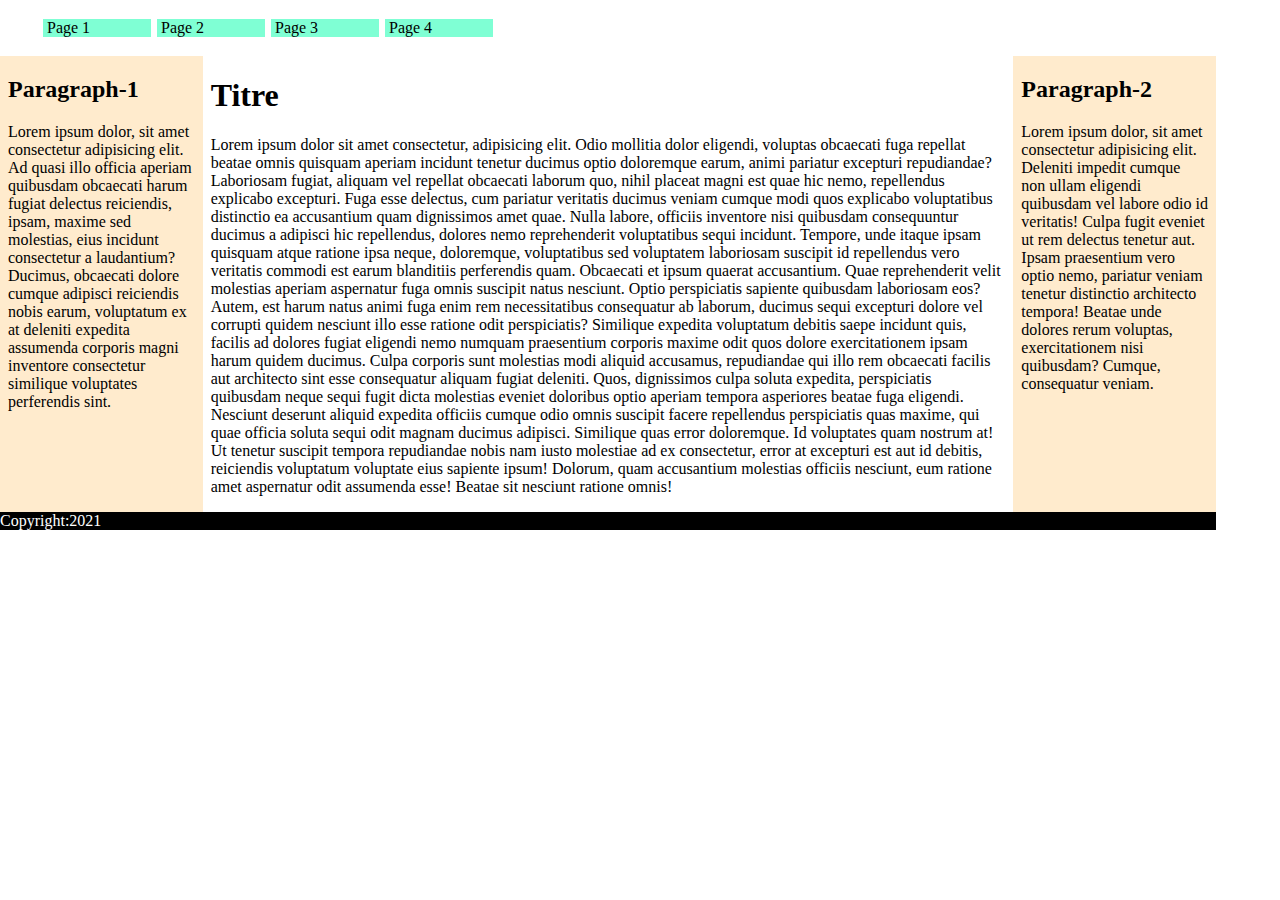
<file: Live-coding-flexgrid-12col/index.html>
<!DOCTYPE html>
<html lang="en">
<head>
    <meta charset="UTF-8">
    <meta http-equiv="X-UA-Compatible" content="IE=edge">
    <meta name="viewport" content="width=device-width, initial-scale=1.0">
    <title>Document</title>
    <link rel="stylesheet" href="style.css">
    <link rel="stylesheet" href="flexgrid.css">
</head>
<body class="container">
    <header>
        <nav>
            <ul>
                <li>Page 1</li>
                <li>Page 2</li>
                <li>Page 3</li>
                <li>Page 4</li>
            </ul>
        </nav>
    </header>

    <main class="row">
        <aside class="col-xs-12 col-md-3 col-lg-2">
            <h2>Paragraph-1</h2>
            <p>Lorem ipsum dolor, sit amet consectetur adipisicing elit. Ad quasi illo officia aperiam quibusdam obcaecati harum fugiat delectus reiciendis, ipsam, maxime sed molestias, eius incidunt consectetur a laudantium? Ducimus, obcaecati dolore cumque adipisci reiciendis nobis earum, voluptatum ex at deleniti expedita assumenda corporis magni inventore consectetur similique voluptates perferendis sint.</p>
        </aside>

        <article class="col-xs-12 col-md-6 col-lg-8">
            <h1>Titre</h1>
           <p> Lorem ipsum dolor sit amet consectetur, adipisicing elit. Odio mollitia dolor eligendi, voluptas obcaecati fuga repellat beatae omnis quisquam aperiam incidunt tenetur ducimus optio doloremque earum, animi pariatur excepturi repudiandae? Laboriosam fugiat, aliquam vel repellat obcaecati laborum quo, nihil placeat magni est quae hic nemo, repellendus explicabo excepturi. Fuga esse delectus, cum pariatur veritatis ducimus veniam cumque modi quos explicabo voluptatibus distinctio ea accusantium quam dignissimos amet quae. Nulla labore, officiis inventore nisi quibusdam consequuntur ducimus a adipisci hic repellendus, dolores nemo reprehenderit voluptatibus sequi incidunt. Tempore, unde itaque ipsam quisquam atque ratione ipsa neque, doloremque, voluptatibus sed voluptatem laboriosam suscipit id repellendus vero veritatis commodi est earum blanditiis perferendis quam. Obcaecati et ipsum quaerat accusantium. Quae reprehenderit velit molestias aperiam aspernatur fuga omnis suscipit natus nesciunt. Optio perspiciatis sapiente quibusdam laboriosam eos? Autem, est harum natus animi fuga enim rem necessitatibus consequatur ab laborum, ducimus sequi excepturi dolore vel corrupti quidem nesciunt illo esse ratione odit perspiciatis? Similique expedita voluptatum debitis saepe incidunt quis, facilis ad dolores fugiat eligendi nemo numquam praesentium corporis maxime odit quos dolore exercitationem ipsam harum quidem ducimus. Culpa corporis sunt molestias modi aliquid accusamus, repudiandae qui illo rem obcaecati facilis aut architecto sint esse consequatur aliquam fugiat deleniti. Quos, dignissimos culpa soluta expedita, perspiciatis quibusdam neque sequi fugit dicta molestias eveniet doloribus optio aperiam tempora asperiores beatae fuga eligendi. Nesciunt deserunt aliquid expedita officiis cumque odio omnis suscipit facere repellendus perspiciatis quas maxime, qui quae officia soluta sequi odit magnam ducimus adipisci. Similique quas error doloremque. Id voluptates quam nostrum at! Ut tenetur suscipit tempora repudiandae nobis nam iusto molestiae ad ex consectetur, error at excepturi est aut id debitis, reiciendis voluptatum voluptate eius sapiente ipsum! Dolorum, quam accusantium molestias officiis nesciunt, eum ratione amet aspernatur odit assumenda esse! Beatae sit nesciunt ratione omnis!
        </p>
        </article>

        <aside class="col-xs-12 col-md-3 col-lg-2">
            <h2>Paragraph-2</h2>
            <p>Lorem ipsum dolor, sit amet consectetur adipisicing elit. Deleniti impedit cumque non ullam eligendi quibusdam vel labore odio id veritatis! Culpa fugit eveniet ut rem delectus tenetur aut. Ipsam praesentium vero optio nemo, pariatur veniam tenetur distinctio architecto tempora! Beatae unde dolores rerum voluptas, exercitationem nisi quibusdam? Cumque, consequatur veniam.</p>
        </aside>
    </main>

    <footer>
        Copyright:2021
    </footer>
</body>
</html>
</file>
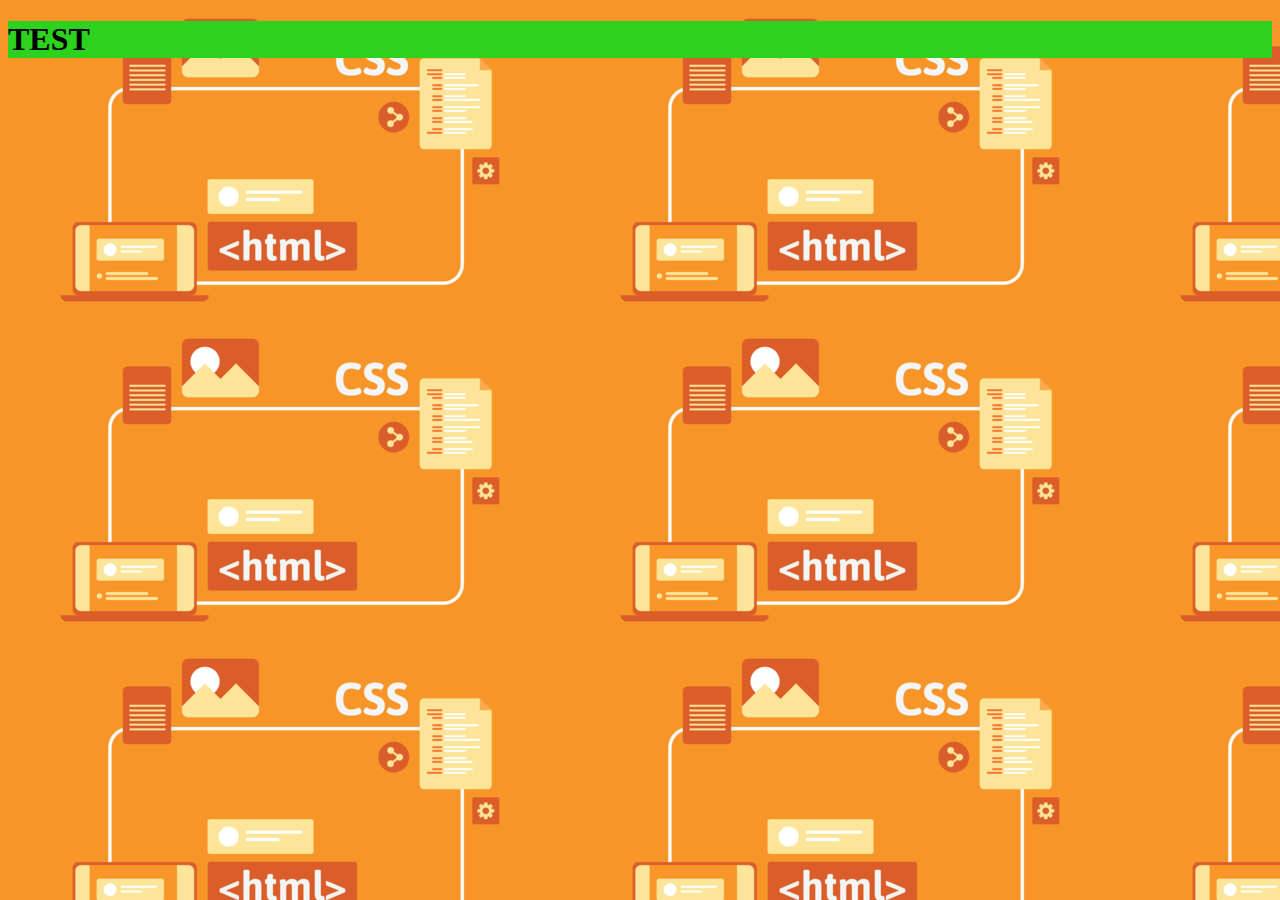
<file: CSS auto-formation/Background/index.html>
<!DOCTYPE html>
<html lang="en">
<head>
    <meta charset="UTF-8">
    <meta http-equiv="X-UA-Compatible" content="IE=edge">
    <meta name="viewport" content="width=device-width, initial-scale=1.0">
    <title>Document</title>
    <link rel="stylesheet" href="style.css">
</head>
<body>
    <h1>TEST</h1>
    
</body>
</html>
</file>
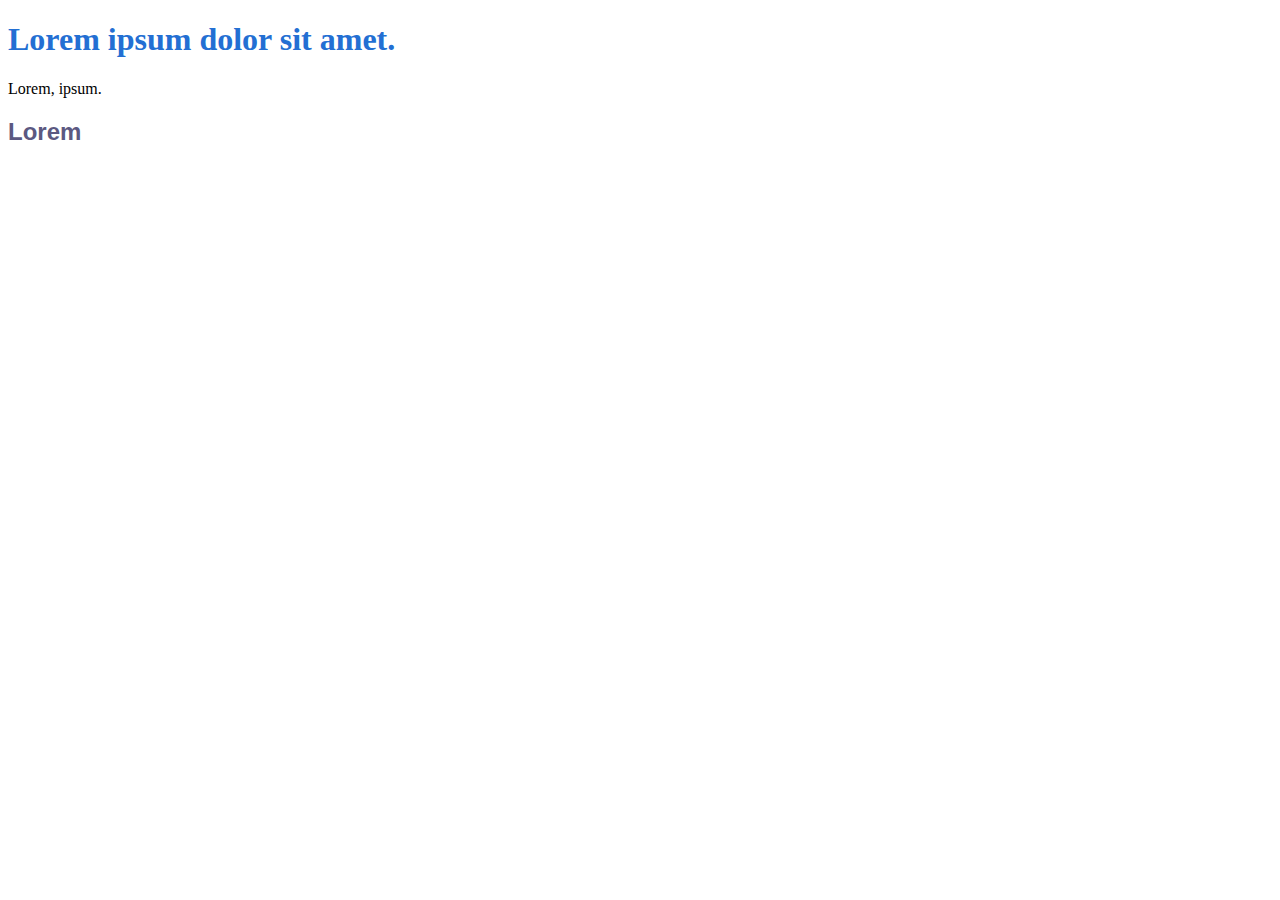
<file: CSS auto-formation/exemple SASS/index.html>
<!DOCTYPE html>
<html lang="en">
<head>
    <meta charset="UTF-8">
    <meta http-equiv="X-UA-Compatible" content="IE=edge">
    <meta name="viewport" content="width=device-width, initial-scale=1.0">
    <link rel="stylesheet" href="style.css">
    <title>sass example</title>
</head>
<body>
    <h1>Lorem ipsum dolor sit amet.</h1>
    <p>Lorem, ipsum.</p>
    <div class="container">
        <h2>Lorem</h2>
    </div>
</body>
</html>
</file>
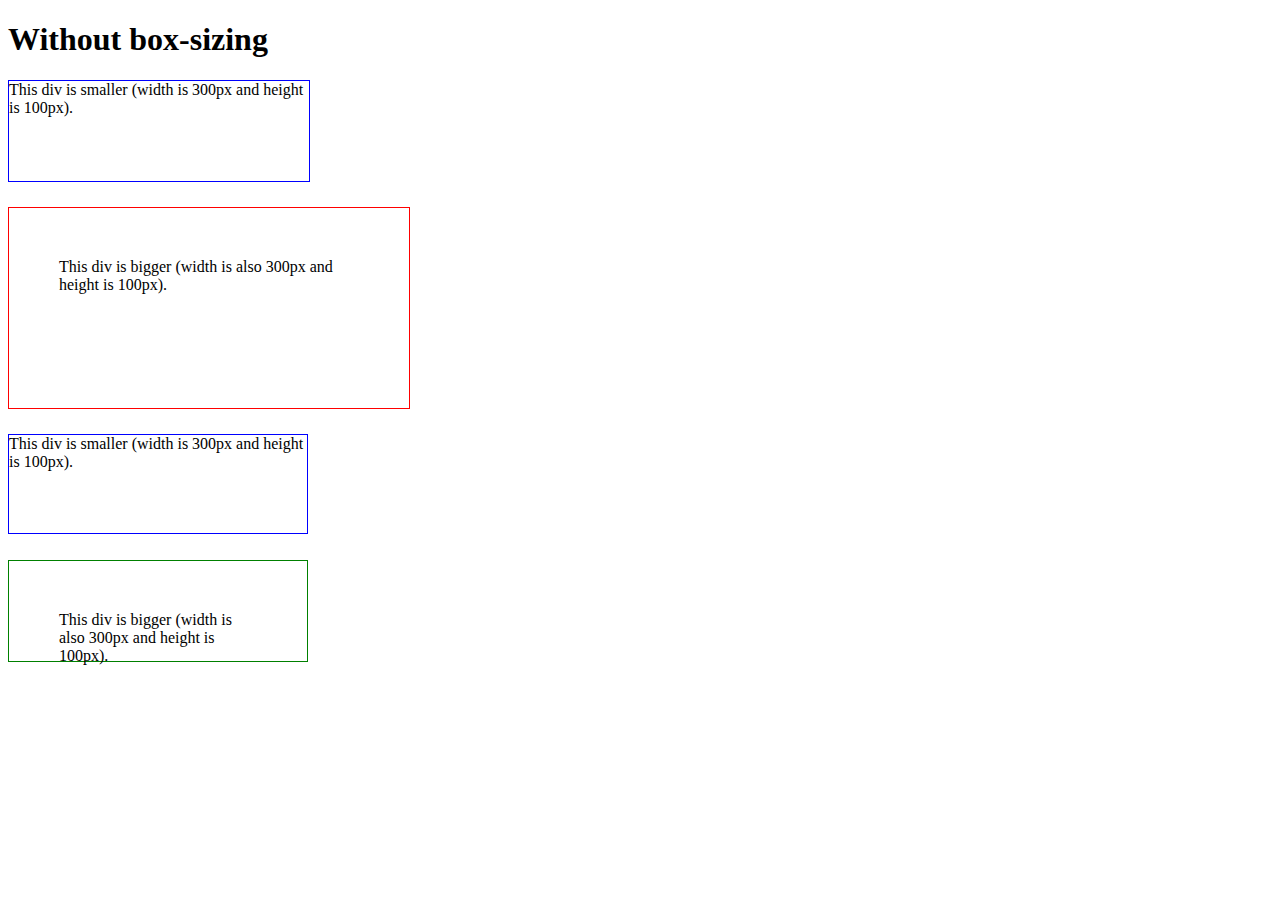
<file: CSS auto-formation/box-sizing/exemple.html>
<!DOCTYPE html>
<html>
<head>
    <link rel="stylesheet" href="style.css">
    <title>Document</title>
</head>
<body>
    <h1>Without box-sizing</h1>

<div class="div1">This div is smaller (width is 300px and height is 100px).</div>

<div class="div2">This div is bigger (width is also 300px and height is 100px).</div>

<div class="div3">This div is smaller (width is 300px and height is 100px).</div>

<div class="div4">This div is bigger (width is also 300px and height is 100px).</div>
</body>
</html>
</file>
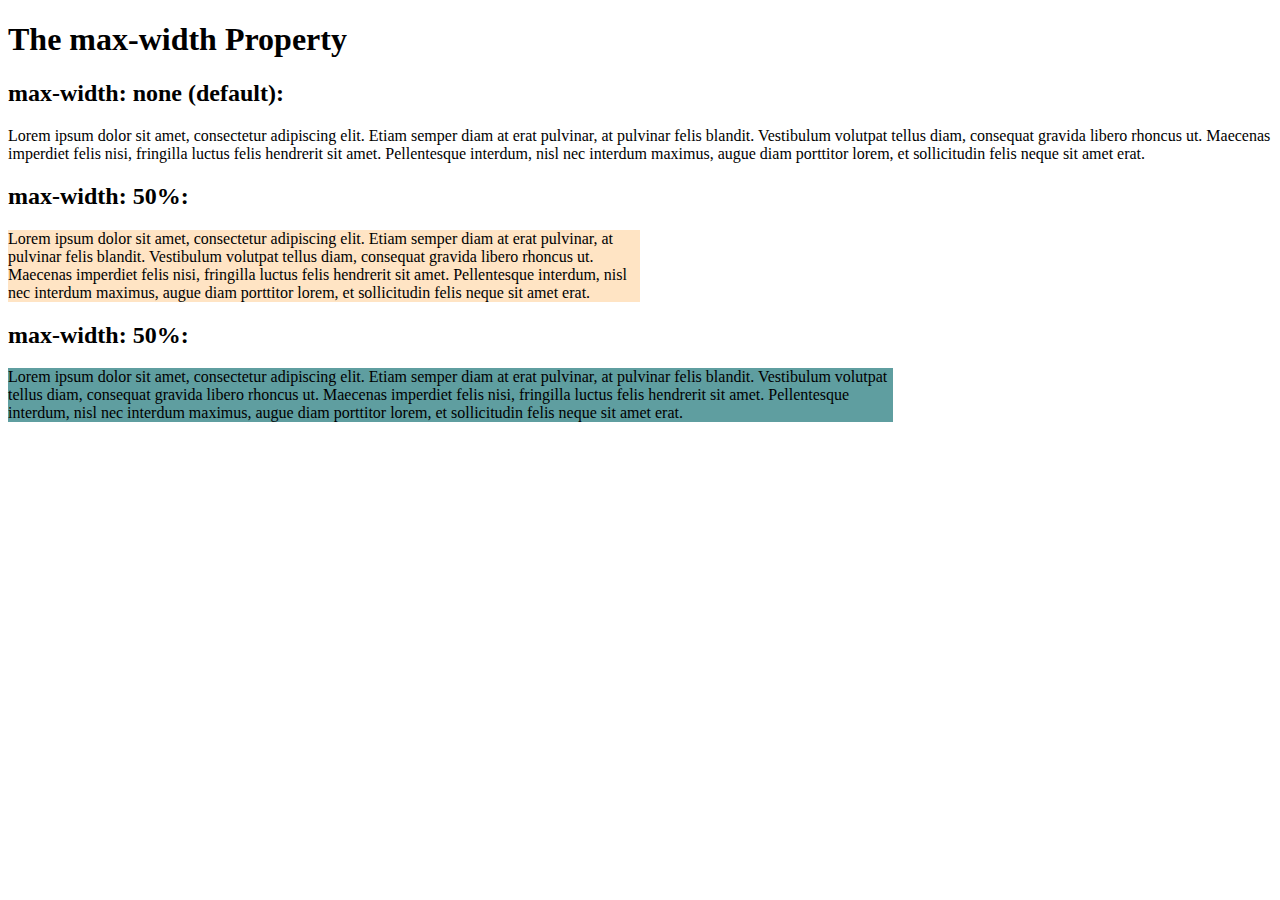
<file: CSS auto-formation/max-width/exemple.html>
<!DOCTYPE html>
<html lang="en">
<head>
    <meta charset="UTF-8">
    <meta http-equiv="X-UA-Compatible" content="IE=edge">
    <meta name="viewport" content="width=device-width, initial-scale=1.0">
    <title>max-width</title>
    <link rel="stylesheet" href="style.css">
</head>
<h1>The max-width Property</h1>

<h2>max-width: none (default):</h2>
<p>Lorem ipsum dolor sit amet, consectetur adipiscing elit. Etiam semper diam at erat pulvinar, at pulvinar felis blandit. Vestibulum volutpat tellus diam, consequat gravida libero rhoncus ut. Maecenas imperdiet felis nisi, fringilla luctus felis hendrerit sit amet. Pellentesque interdum, nisl nec interdum maximus, augue diam porttitor lorem, et sollicitudin felis neque sit amet erat.</p>

<h2>max-width: 50%:</h2>
<p class="ex1">Lorem ipsum dolor sit amet, consectetur adipiscing elit. Etiam semper diam at erat pulvinar, at pulvinar felis blandit. Vestibulum volutpat tellus diam, consequat gravida libero rhoncus ut. Maecenas imperdiet felis nisi, fringilla luctus felis hendrerit sit amet. Pellentesque interdum, nisl nec interdum maximus, augue diam porttitor lorem, et sollicitudin felis neque sit amet erat.</p>

<h2>max-width: 50%:</h2>
<p class="ex2">Lorem ipsum dolor sit amet, consectetur adipiscing elit. Etiam semper diam at erat pulvinar, at pulvinar felis blandit. Vestibulum volutpat tellus diam, consequat gravida libero rhoncus ut. Maecenas imperdiet felis nisi, fringilla luctus felis hendrerit sit amet. Pellentesque interdum, nisl nec interdum maximus, augue diam porttitor lorem, et sollicitudin felis neque sit amet erat.</p>

</body>
</html>
</file>
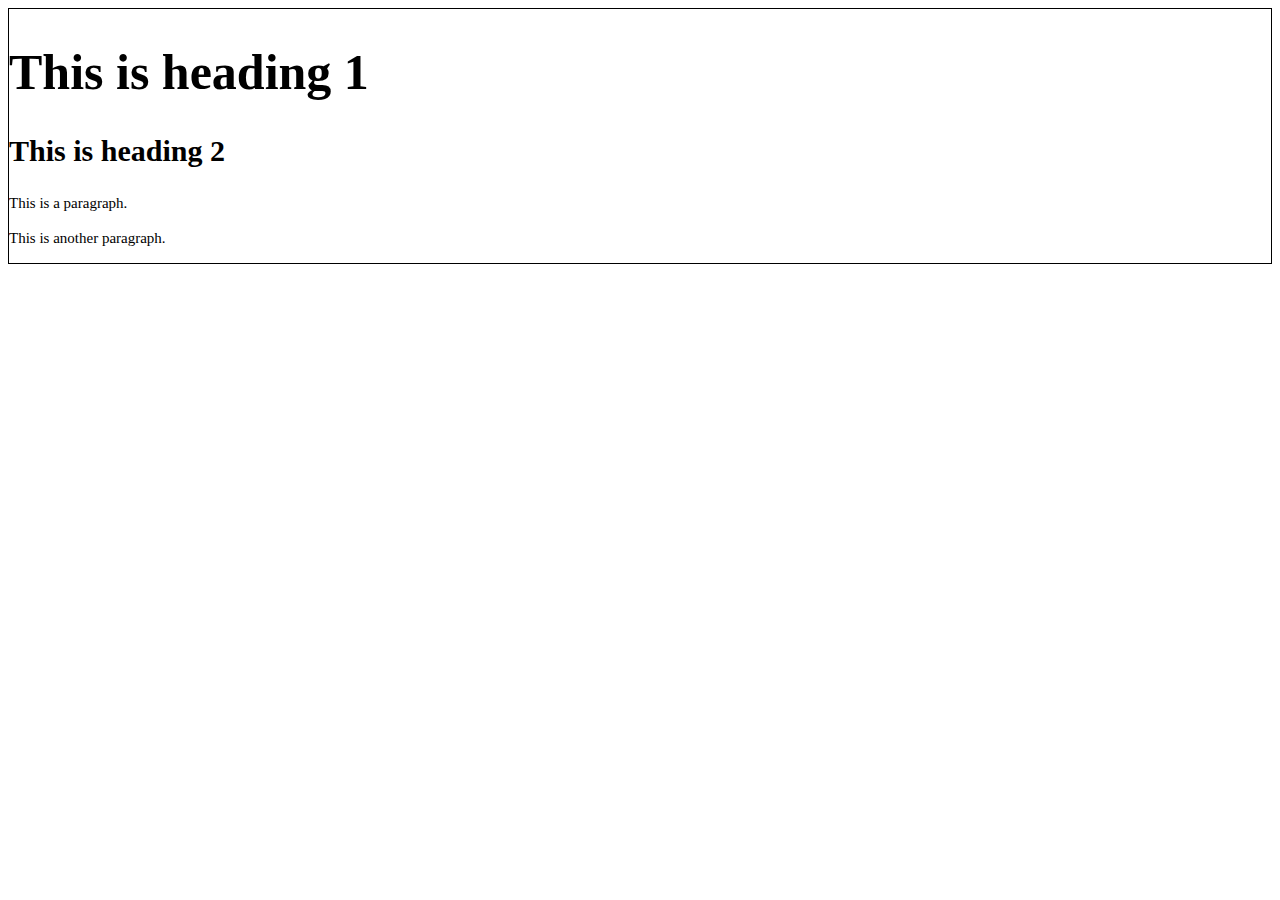
<file: CSS auto-formation/Units/example1.html>
<!DOCTYPE html>
<html>
<head>
    <link rel="stylesheet" href="style.css">
    <title>px</title>
</head>
<body>

<div class="absolues">
    <h1>This is heading 1</h1>
    <h2>This is heading 2</h2>
    <p>This is a paragraph.</p>
    <p>This is another paragraph.</p>
</div>

</body>
</html>
</file>
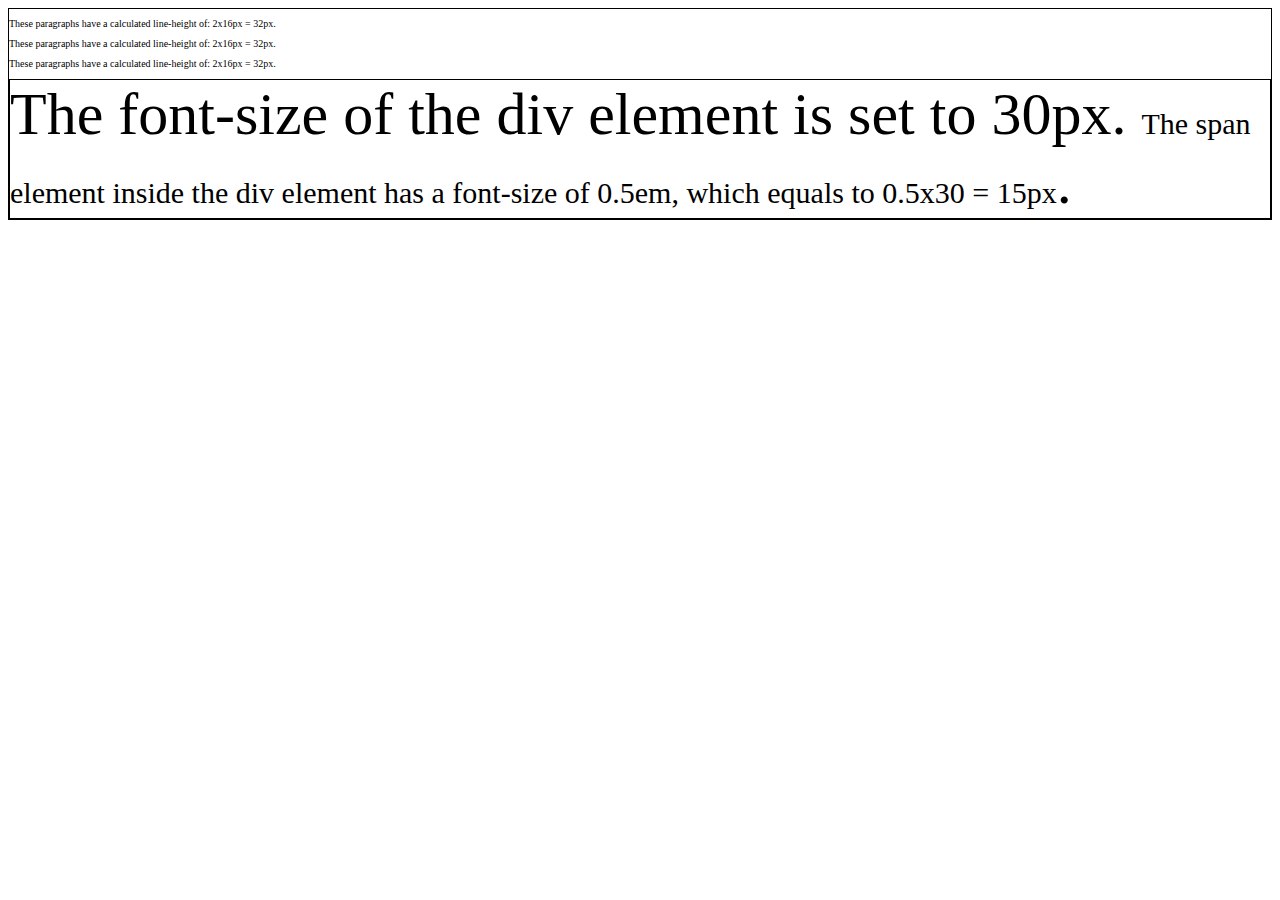
<file: CSS auto-formation/Units/example2.html>
<!DOCTYPE html>
<html>
<head>
    <link rel="stylesheet" href="style.css">
    <title>em + rem</title>
</head>
<body>

<div class="relative">
    <p>These paragraphs have a calculated line-height of: 2x16px = 32px.</p>
    <p>These paragraphs have a calculated line-height of: 2x16px = 32px.</p>
    <p>These paragraphs have a calculated line-height of: 2x16px = 32px.</p>
    <div>The font-size of the div element is set to 30px. <span>The span element inside the div element has a font-size of 0.5em, which equals to 0.5x30 = 15px</span>.</div> 
</div>

</body>
</html>
</file>
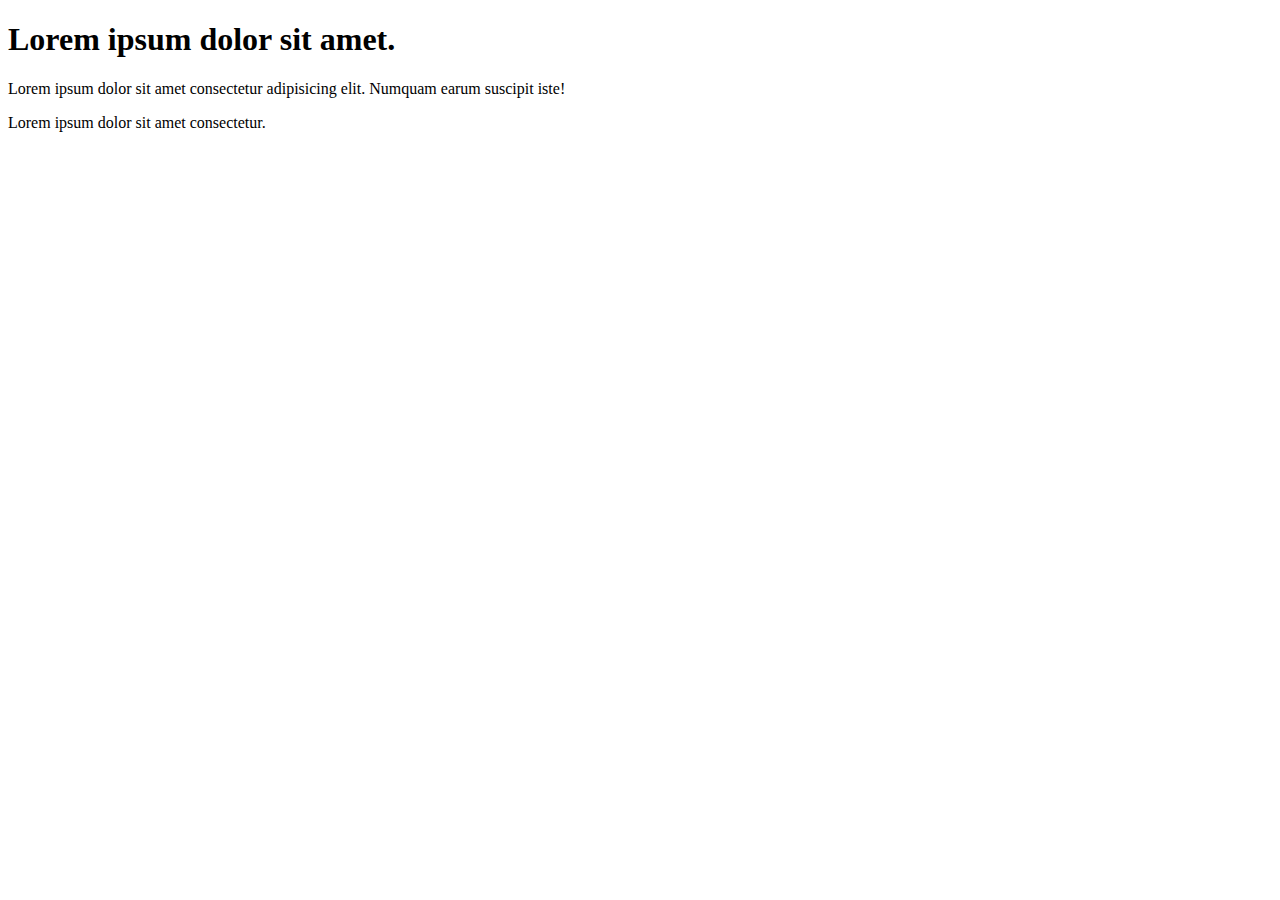
<file: CSS auto-formation/flexbox/container/exemple.html>
<!DOCTYPE html>
<html>
<head>
    <link rel="stylesheet" href="style.css">
    <title>flexbox</title>
</head>
<body>
    <h1>Lorem ipsum dolor sit amet.</h1>
    <nav>
        <p>Lorem ipsum dolor sit amet consectetur adipisicing elit. Numquam earum suscipit iste!</p>

        <p>Lorem ipsum dolor sit amet consectetur.</p>
    </nav>
</body>
</html>
</file>
<file: Live-coding-flexgrid-12col/style.css>
body{
    margin: 0px;
}

header nav ul {
    display: flex;
    list-style: none;
}

header nav ul li{
    flex: 0 0 100px;
    background-color: aquamarine;
    margin: 3px;
    padding: 0 4px;
}

aside{
    background-color: blanchedalmond;
}

footer{
    background-color: black;
    color: white ;
}
</file>
<file: Live-coding-flexgrid-12col/flexgrid.css>
.row{
    box-sizing: border-box;
    display: flex;
    flex: 0 1 auto;
    flex-direction: row;
    flex-wrap: wrap;
}

/* xs */

.col-xs,
.col-xs-1,
.col-xs-2,
.col-xs-3,
.col-xs-4,
.col-xs-5,
.col-xs-6,
.col-xs-7,
.col-xs-8,
.col-xs-9,
.col-xs-10,
.col-xs-11,
.col-xs-12 {

    box-sizing: border-box;
    flex: 0 0 auto;
    padding-right: 0.5rem;
    padding-left: 0.5rem;
}

.col-xs{
    flex-grow: 1;
    flex-basis: 0;
    max-width: 100%;
}

.col-xs-1{
    flex-basis: 8.33333333%;
    max-width: 8.33333333%;
}
.col-xs-2{
    flex-basis: 16.66666666%;
    max-width: 16.66666666%;
}
.col-xs-3{
    flex-basis: 25%;
    max-width: 25%;
}
.col-xs-4{
    flex-basis: 33.33333333%;
    max-width: 33.33333333%;
}
.col-xs-5{
    flex-basis: 41.66666666%;
    max-width: 41.66666666%;
}
.col-xs-6{
    flex-basis:50%;
    max-width: 50%;
}
.col-xs-7{
    flex-basis: 58.33333333%;
    max-width: 58.33333333%;
}
.col-xs-8{
    flex-basis: 66.66666666%;
    max-width: 66.66666666%;
}
.col-xs-9{
    flex-basis: 75%;
    max-width: 75%;
}
.col-xs-10{
    flex-basis: 83.33333333%;
    max-width: 83.33333333%;
}
.col-xs-11{
    flex-basis: 91.66666666%;
    max-width: 91.66666666%;
}
.col-xs-12{
    flex-basis: 100%;
    max-width: 100%;
}

/* sm */

@media only screen and (min-width:48em){
    .container{
        width: 49rem;
    }
    .col-sm,
    .col-sm-1,
    .col-sm-2,
    .col-sm-3,
    .col-sm-4,
    .col-sm-5,
    .col-sm-6,
    .col-sm-7,
    .col-sm-8,
    .col-sm-9,
    .col-sm-10,
    .col-sm-11,
    .col-sm-12 {
    
        box-sizing: border-box;
        flex: 0 0 auto;
        padding-right: 0.5rem;
        padding-left: 0.5rem;
    }
    
    .col-sm{
        flex-grow: 1;
        flex-basis: 0;
        max-width: 100%;
    }
    
    .col-sm-1{
        flex-basis: 8.33333333%;
        max-width: 8.33333333%;
    }
    .col-sm-2{
        flex-basis: 16.66666666%;
        max-width: 16.66666666%;
    }
    .col-sm-3{
        flex-basis: 25%;
        max-width: 25%;
    }
    .col-sm-4{
        flex-basis: 33.33333333%;
        max-width: 33.33333333%;
    }
    .col-sm-5{
        flex-basis: 41.66666666%;
        max-width: 41.66666666%;
    }
    .col-sm-6{
        flex-basis:50%;
        max-width: 50%;
    }
    .col-sm-7{
        flex-basis: 58.33333333%;
        max-width: 58.33333333%;
    }
    .col-xs-8{
        flex-basis: 66.66666666%;
        max-width: 66.66666666%;
    }
    .col-sm-9{
        flex-basis: 75%;
        max-width: 75%;
    }
    .col-sm-10{
        flex-basis: 83.33333333%;
        max-width: 83.33333333%;
    }
    .col-sm-11{
        flex-basis: 91.66666666%;
        max-width: 91.66666666%;
    }
    .col-sm-12{
        flex-basis: 100%;
        max-width: 100%;
    }
      
}


@media only screen and (min-width:64em){
    .container{
        width: 65rem;
    }
    .col-md,
    .col-md-1,
    .col-md-2,
    .col-md-3,
    .col-md-4,
    .col-md-5,
    .col-md-6,
    .col-md-7,
    .col-md-8,
    .col-md-9,
    .col-md-10,
    .col-md-11,
    .col-md-12 {
    
        box-sizing: border-box;
        flex: 0 0 auto;
        padding-right: 0.5rem;
        padding-left: 0.5rem;
    }
    
    .col-md{
        flex-grow: 1;
        flex-basis: 0;
        max-width: 100%;
    }
    
    .col-md-1{
        flex-basis: 8.33333333%;
        max-width: 8.33333333%;
    }
    .col-md-2{
        flex-basis: 16.66666666%;
        max-width: 16.66666666%;
    }
    .col-md-3{
        flex-basis: 25%;
        max-width: 25%;
    }
    .col-md-4{
        flex-basis: 33.33333333%;
        max-width: 33.33333333%;
    }
    .col-md-5{
        flex-basis: 41.66666666%;
        max-width: 41.66666666%;
    }
    .col-md-6{
        flex-basis:50%;
        max-width: 50%;
    }
    .col-sm-7{
        flex-basis: 58.33333333%;
        max-width: 58.33333333%;
    }
    .col-md-8{
        flex-basis: 66.66666666%;
        max-width: 66.66666666%;
    }
    .col-md-9{
        flex-basis: 75%;
        max-width: 75%;
    }
    .col-md-10{
        flex-basis: 83.33333333%;
        max-width: 83.33333333%;
    }
    .col-md-11{
        flex-basis: 91.66666666%;
        max-width: 91.66666666%;
    }
    .col-md-12{
        flex-basis: 100%;
        max-width: 100%;
    }
      
}


@media only screen and (min-width:75em){
    .container{
        width: 76rem;
    }
    .col-lg,
    .col-lg-1,
    .col-lg-2,
    .col-lg-3,
    .col-lg-4,
    .col-lg-5,
    .col-lg-6,
    .col-lg-7,
    .col-lg-8,
    .col-lg-9,
    .col-lg-10,
    .col-lg-11,
    .col-lg-12 {
    
        box-sizing: border-box;
        flex: 0 0 auto;
        padding-right: 0.5rem;
        padding-left: 0.5rem;
    }
    
    .col-lg{
        flex-grow: 1;
        flex-basis: 0;
        max-width: 100%;
    }
    
    .col-lg-1{
        flex-basis: 8.33333333%;
        max-width: 8.33333333%;
    }
    .col-lg-2{
        flex-basis: 16.66666666%;
        max-width: 16.66666666%;
    }
    .col-lg-3{
        flex-basis: 25%;
        max-width: 25%;
    }
    .col-lg-4{
        flex-basis: 33.33333333%;
        max-width: 33.33333333%;
    }
    .col-lg-5{
        flex-basis: 41.66666666%;
        max-width: 41.66666666%;
    }
    .col-lg-6{
        flex-basis:50%;
        max-width: 50%;
    }
    .col-lg-7{
        flex-basis: 58.33333333%;
        max-width: 58.33333333%;
    }
    .col-lg-8{
        flex-basis: 66.66666666%;
        max-width: 66.66666666%;
    }
    .col-lg-9{
        flex-basis: 75%;
        max-width: 75%;
    }
    .col-lg-10{
        flex-basis: 83.33333333%;
        max-width: 83.33333333%;
    }
    .col-lg-11{
        flex-basis: 91.66666666%;
        max-width: 91.66666666%;
    }
    .col-lg-12{
        flex-basis: 100%;
        max-width: 100%;
    }
      
}
</file>
<file: CSS auto-formation/Background/style.css>
/*background color*/
h1 { 
    background-color:rgb(45, 210, 30) ;
}

/*background image*/
body {
    background-image: url(Course_Images_HTML_CSS.png);
    
    
}
</file>
<file: CSS auto-formation/exemple SASS/style.css>
h1 {
    color: #236fd3;
  }
  
  .container h2 {
    color: #5b5881;
    font-family: "Open Sans", sans-serif;
  }
  /*# sourceMappingURL=style.css.map */
</file>
<file: CSS auto-formation/box-sizing/style.css>
.div1 {
    width: 300px;
    height: 100px;
    border: 1px solid blue;
    margin-bottom: 2%;
  }
  
  .div2 {
    width: 300px;
    height: 100px;  
    padding: 50px;
    border: 1px solid red;
    margin-bottom: 2%;
  }

  .div3 {
    width: 300px;
    height: 100px;
    border: 1px solid blue;
    margin-bottom: 2%;
    box-sizing: border-box;
  }

  .div4 {
    width: 300px;
    height: 100px;  
    padding: 50px;
    border: 1px solid green;
    box-sizing: border-box;
  }
</file>
<file: CSS auto-formation/max-width/style.css>
p.ex1 {
    background-color: bisque;
    max-width: 50%;
  }

  p.ex2{
      background-color: cadetblue;
      max-width: 70%;
  }
</file>
<file: CSS auto-formation/Units/style.css>
/* Longueurs absolues  */
.absolues
h1 {font-size: 50px;}
h2 {font-size: 30px;}

p {
  font-size: 15px;
  line-height: 20px;
}

/* Longeurs relative */
.relative  
p {
    font-size: 10px;
    line-height: 100%;
    width: 100%;
  }
  
  div {
    font-size: 60px;
    border: 1px solid black;
  }
  
  span {
    font-size: 0.5em;
  }
</file>
<file: CSS auto-formation/flexbox/container/style.css>
.container{
    display: flex;
    flex-direction: column ;
    background-color: cadetblue;
}

.flex-container > div {
    background-color: #f1f1f1;
    width: 100px;
    margin: 10px;
    text-align: center;
    line-height: 75px;
    font-size: 30px;
  }
</file>
